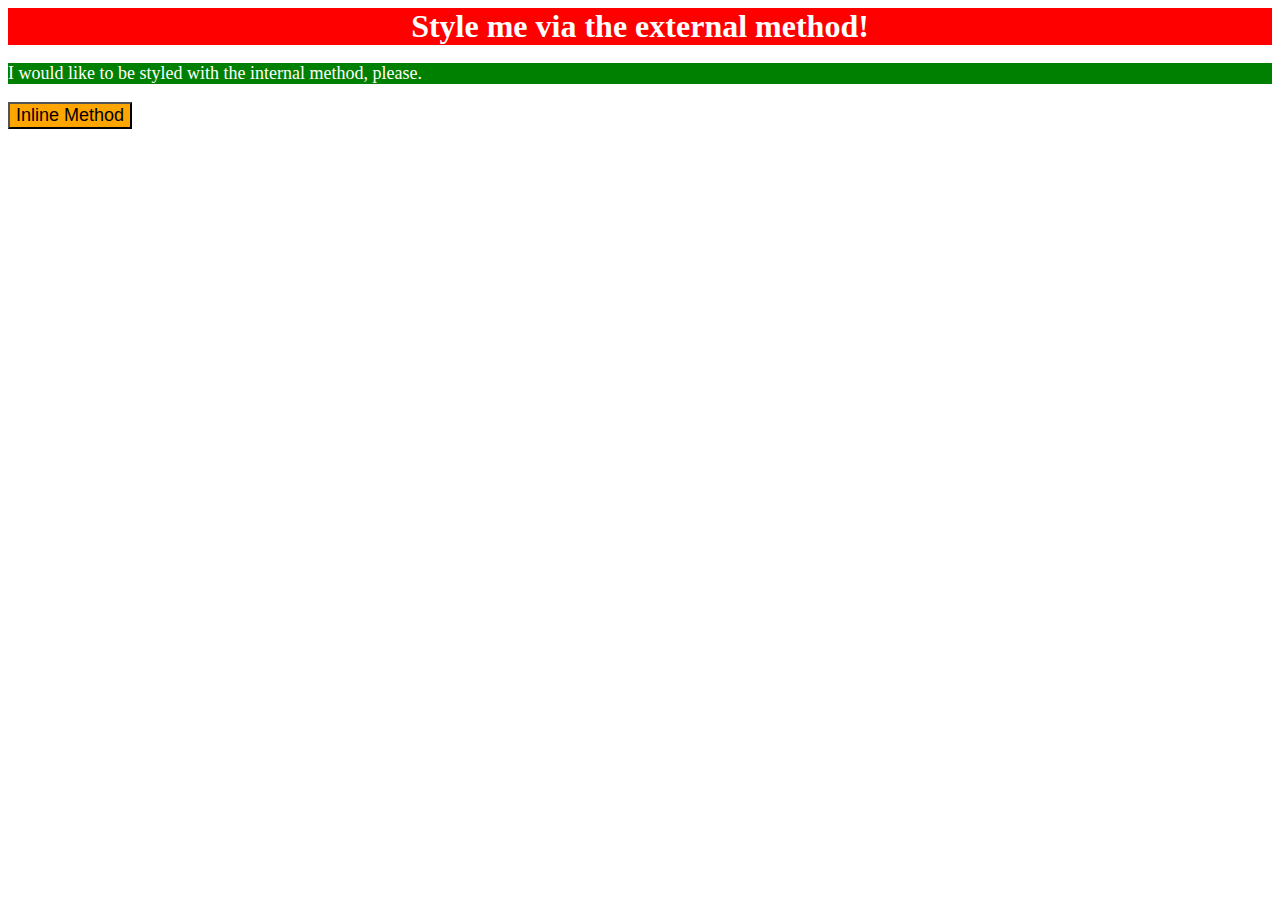
<file: foundations/01-css-methods/index.html>
<!DOCTYPE html>
<html lang="en">
  <head>
    <meta charset="UTF-8">
    <meta http-equiv="X-UA-Compatible" content="IE=edge">
    <meta name="viewport" content="width=device-width, initial-scale=1.0">
    <link rel="stylesheet" href="style.css">
    <title>Methods for Adding CSS</title>
    <style>
      p{
        background-color: green;
        color: white;
        font-size: 18px;
      }
    </style>
  </head>
  <body>
    <div>Style me via the external method!</div>
    <p>I would like to be styled with the internal method, please.</p>
    <button style="background-color: orange; font-size: 18px;">Inline Method</button>
  </body>
</html>
</file>
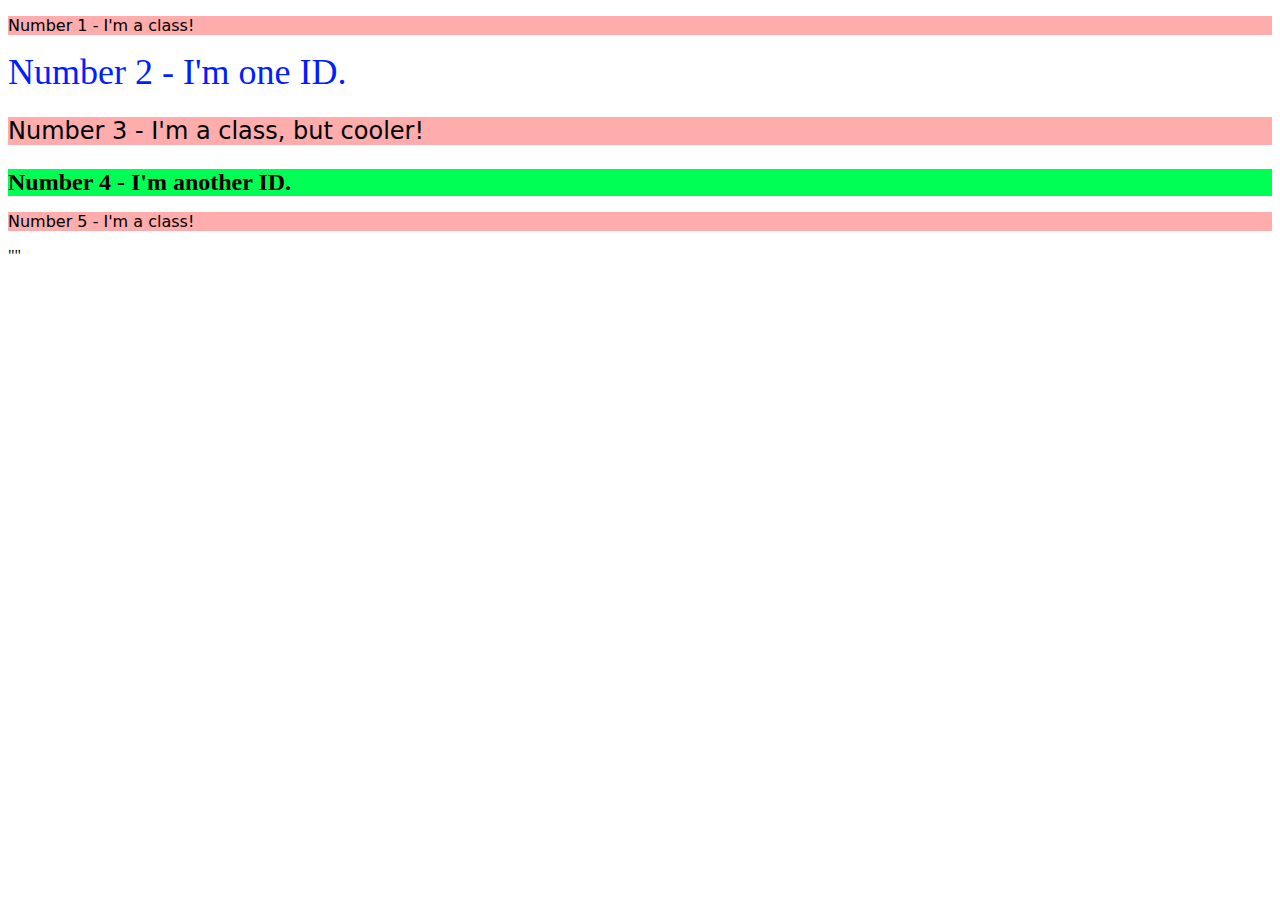
<file: foundations/02-class-id-selectors/index.html>
<!DOCTYPE html>
<html lang="en">
  <head>
    <meta charset="UTF-8">
    <meta http-equiv="X-UA-Compatible" content="IE=edge">
    <meta name="viewport" content="width=device-width, initial-scale=1.0">
    <title>Class and ID Selectors</title>
    <link rel="stylesheet" href="style.css">
  </head>
  <body>
    <p class="odd">Number 1 - I'm a class!</p>
    <div id="number2">Number 2 - I'm one ID.</div>
    <p class="odd font-size">Number 3 - I'm a class, but cooler!</p>
    <div id="number4" class="font-size">Number 4 - I'm another ID.</div>
    <p class="odd">Number 5 - I'm a class!</p>
  </body>
</html>""
</file>
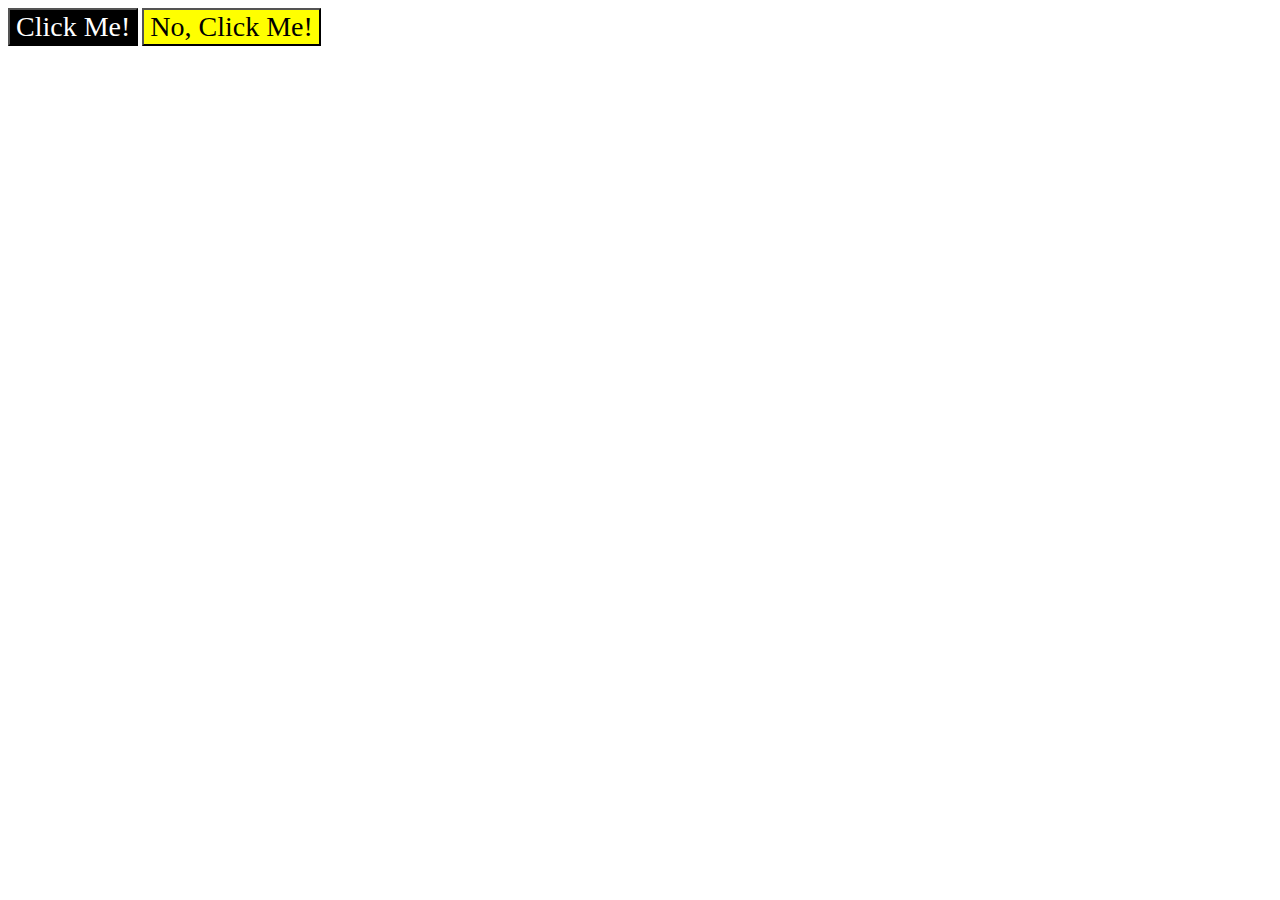
<file: foundations/03-grouping-selectors/index.html>
<!DOCTYPE html>
<html lang="en">
  <head>
    <meta charset="UTF-8">
    <meta http-equiv="X-UA-Compatible" content="IE=edge">
    <meta name="viewport" content="width=device-width, initial-scale=1.0">
    <title>Grouping Selectors</title>
    <link rel="stylesheet" href="style.css">
  </head>
  <body>
    <button class="black">Click Me!</button>
    <button class="white">No, Click Me!</button>
  </body>
</html>
</file>
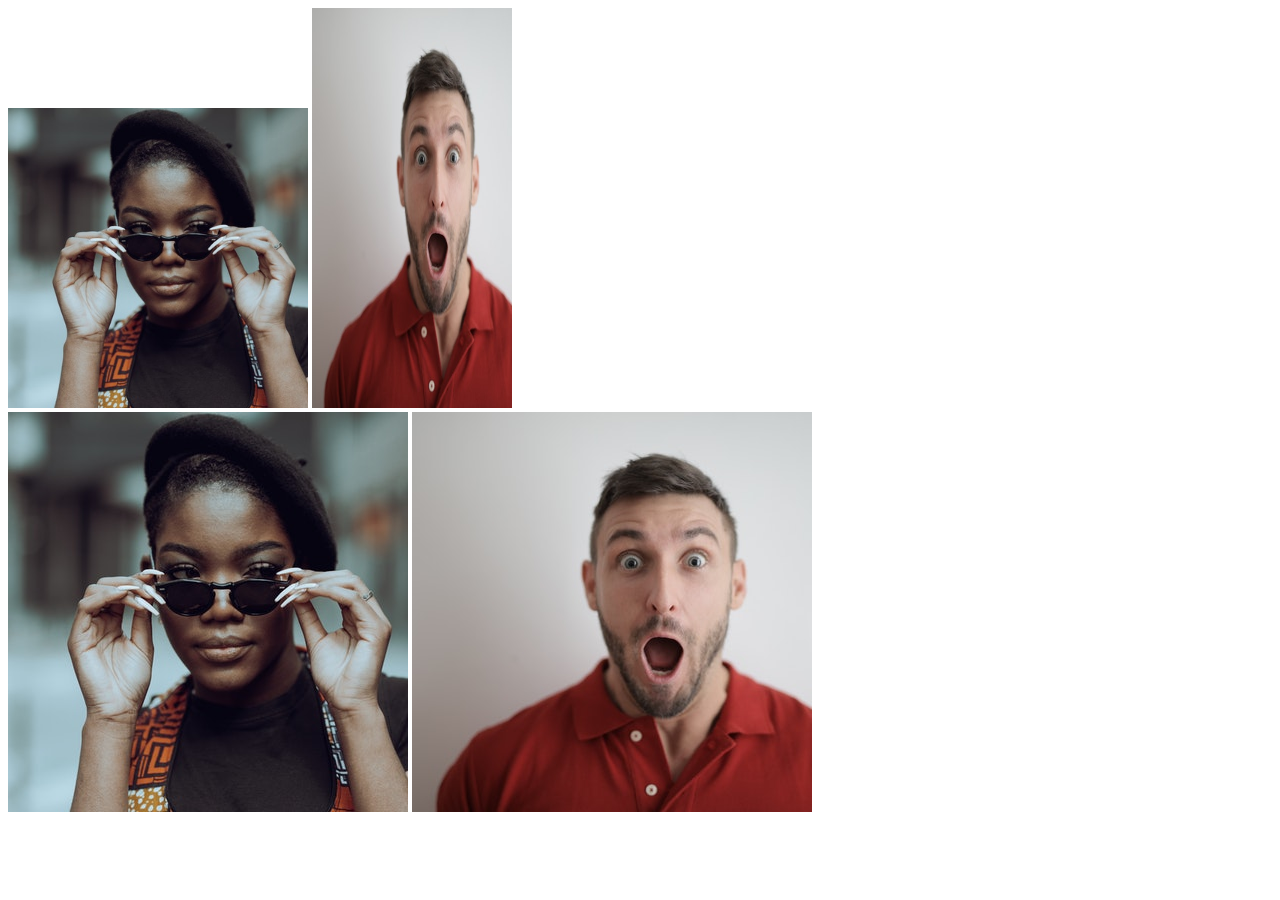
<file: foundations/04-chaining-selectors/index.html>
<!DOCTYPE html>
<html lang="en">
  <head>
    <meta charset="UTF-8">
    <meta http-equiv="X-UA-Compatible" content="IE=edge">
    <meta name="viewport" content="width=device-width, initial-scale=1.0">
    <title>Chaining Selectors</title>
    <link rel="stylesheet" href="style.css">
  </head>
  <body>
    <!-- Check image source path. Review Foundations lesson - Links and Images -->
    <!-- Use the classes BELOW this line -->
    <div>
      <img class="avatar proportioned" src="./images/pexels-katho-mutodo-8434791.jpg" alt="Woman with glasses">
      <img class="avatar distorted" src="./images/pexels-andrea-piacquadio-3777931.jpg" alt="Man with surprised expression">
    </div>
    <!-- Use the classes ABOVE this line -->
    <div>
      <img class="original proportioned" src="./images/pexels-katho-mutodo-8434791.jpg" alt="Woman with glasses">
      <img class="original distorted" src="./images/pexels-andrea-piacquadio-3777931.jpg" alt="Man with surprised expression">
    </div>
  </body>
</html>
</file>
<file: foundations/01-css-methods/style.css>
div{ 
    background-color: red;
    color: white;
    font-size: 32px;
    text-align: center;
    font-weight: bold;
}
</file>
<file: foundations/02-class-id-selectors/style.css>
.odd{
    background-color: #feacac;
    font-family: "Verdana", "DejaVu Sans", "sans-serif" ;
}
#number2{
    color: rgb(0, 30, 255);
    font-size: 36px;
}
.font-size{
    font-size: 24px;
}
#number4{
    background-color: hsl(140, 100%, 50%);
    font-weight: bold;
}
</file>
<file: foundations/03-grouping-selectors/style.css>
.black, 
.white{
    font-size: 28px;
    font-family: "Helvetica, Times New Roman, sans-serif";
}
.black{
    background-color: black;
    color: white;
}
.white{
    background-color: yellow;
}
</file>
<file: foundations/04-chaining-selectors/style.css>
/* Add CSS Styling */
.avatar.proportioned{
    width: 300px;
    height:auto;
}

.avatar.distorted{
    width: 200px;
    height: 400px;
}
</file>
